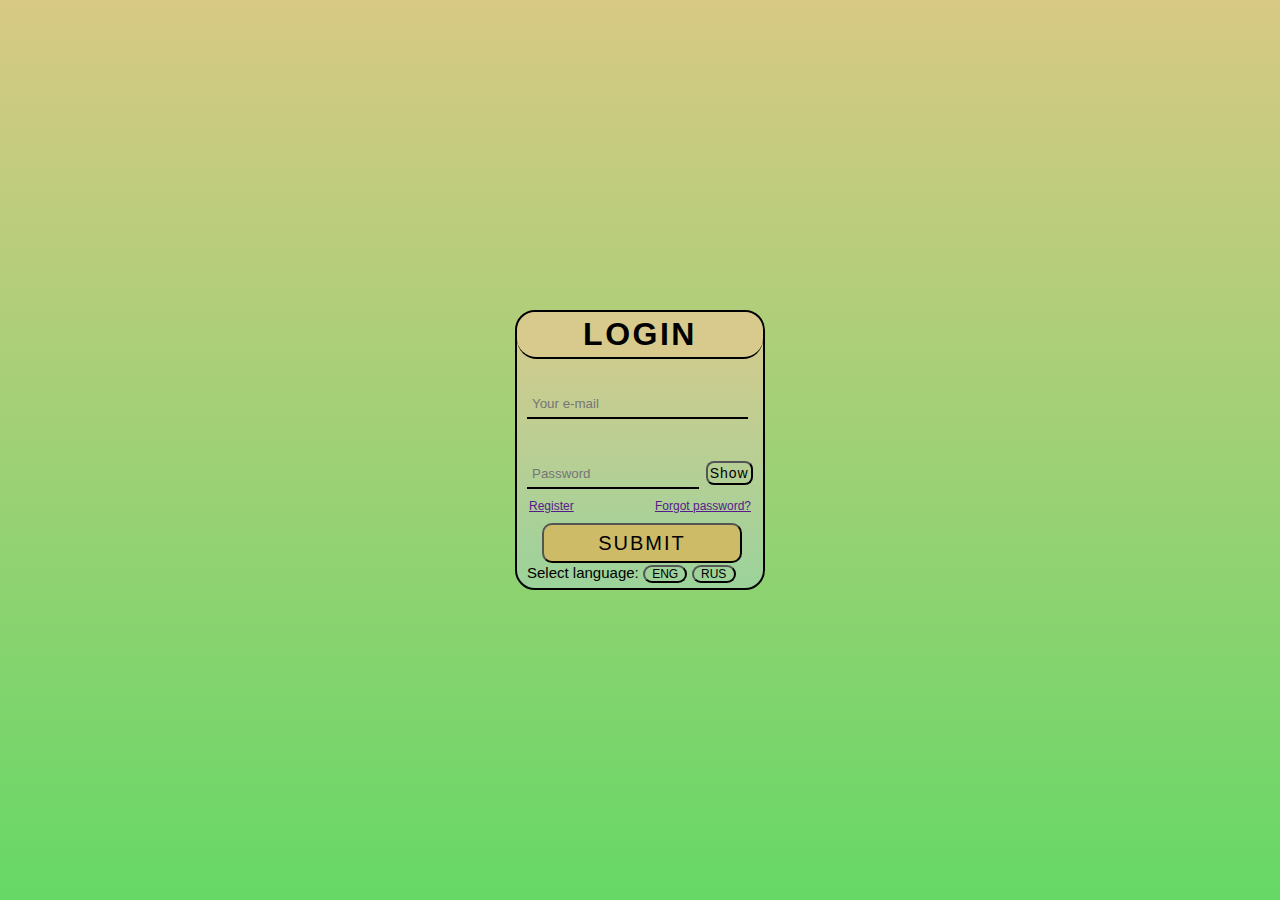
<file: index.html>
<!DOCTYPE html>
<html>

<head>
    <link rel="stylesheet" href="styles2.css">
    <meta charset="UTF-8">
    <meta name="viewport" content="width=device-width, initial-scale=1.0">
    <title>Login page</title>
</head>

<body>

    <form class="container">
        <h1 id="login-text">LOGIN</h1>
        <div>
            <label for=""></label>
            <input type="email" placeholder="Your e-mail" id="user-email">
        </div>
        <div>
            <label for=""></label>
            <input id="psw" type="password" placeholder="Password">
            <button id="toggle">Show</button>
        </div>
        <div id="bns">
            <a id="reg" href="">Register</a>
            <a id="pass" href="">Forgot password?</a>
        </div>  
        <button id="button">SUBMIT</button>
        <label id="lab-lang">Select language:</label>
        <button id="en-lang">ENG</button>
        <button id="ru-lang">RUS</button>
    </form>
    <script src="script.js"></script>

</body>

</html>
</file>
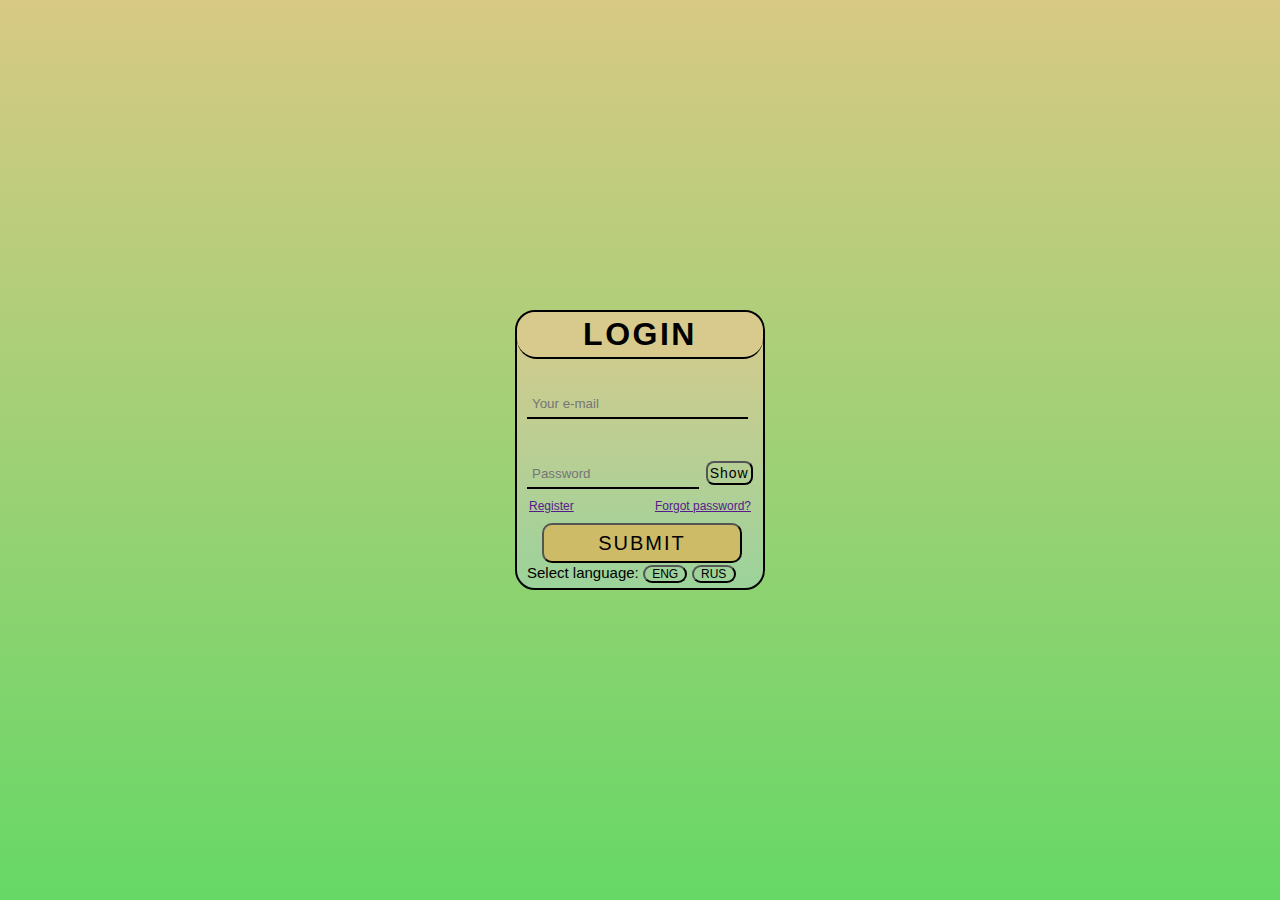
<file: login-page.html>
<!DOCTYPE html>
<html>

<head>
    <link rel="stylesheet" href="styles2.css">
    <meta charset="UTF-8">
    <meta name="viewport" content="width=device-width, initial-scale=1.0">
    <title>Login page</title>
</head>

<body>

    <form class="container">
        <h1 id="login-text">LOGIN</h1>
        <div>
            <label for=""></label>
            <input type="email" placeholder="Your e-mail" id="user-email">
        </div>
        <div>
            <label for=""></label>
            <input id="psw" type="password" placeholder="Password">
            <button id="toggle">Show</button>
        </div>
        <div id="bns">
            <a id="reg" href="">Register</a>
            <a id="pass" href="">Forgot password?</a>
        </div>  
        <button id="button">SUBMIT</button>
        <label id="lab-lang">Select language:</label>
        <button id="en-lang">ENG</button>
        <button id="ru-lang">RUS</button>
    </form>
    <script src="script.js"></script>

</body>

</html>
</file>
<file: styles2.css>
@import url(https://fonts.google.com/specimen/Poppins?query=poppins);
* {
    margin: 0;
    padding: 0;
    box-sizing: border-box;
    font-family: 'Poppins', sans-serif;
}
body {
    display: flex;
    align-items: center;
    justify-content: center;
    min-height: 100vh;
    background-image: linear-gradient(rgb(216, 201, 133), rgb(102, 216, 102));
    height: 100%;
    background-position: center;
    background-repeat: no-repeat;
    background-size: cover;
}

.container {
    display:block;
    height: 280px;
    width: 250px;
    background-image: linear-gradient(rgb(216, 202, 140), rgb(155, 211, 155));
    position: relative;
    border-radius: 20px;
    border: 2px solid #000;
    align-items: center;
    justify-content: center;
}
#login-text {
    text-align: center;
    font-weight: 600;
    background-color: rgb(216, 202, 140);
    border-bottom: 2px solid #000;
    border-radius: 20px;
    padding: 4px;
    letter-spacing: 2.5px;
}
 
#button {
    background-color: rgb(206, 187, 104);
    padding: 0.5vh;
    border-radius: 10px;
    width: 200px;
    height: 40px;
    text-size-adjust: 50px;
    margin-right: 25px;
    margin-left: 25px;
    margin-top: 10px;
    transition: 0.5s ease-in-out;
    font-size: 20px;
    font-weight: normal;
    letter-spacing: 2px;
}

#button:hover {
    scale: 1.1;
    background-color: rgb(188, 230, 188);
    font-weight:bolder;
    cursor: pointer;
}

#user-email, #psw {
    background-color: transparent;
    border: none;
    border-bottom: 2px solid #000;
    color: #000;
    height: 30px;
    transition: transform 1s;
    padding-left: 5px;
    margin: 30px 0 10px 10px;
}

#user-email{
    width: 90%;
}

#psw {
    width:70%;
}

.container:hover input{
    transform: scale(1.04);
}

#bns {
    display: flex;
    font-size: 12px;
    text-decoration: underline none;
    justify-content: space-between;
    margin-left: 12px;
    margin-right: 12px;
}


#toggle {
    padding: 2px;
    border-radius: 8px;
    background-color: transparent;
    font-size: 14px;
    margin-left: 2px;
    letter-spacing: 1px;
    cursor: pointer;
    transition: 2s;
}

#toggle:hover {
    scale: 1.1;
}

#en-lang, #ru-lang {
    width:44px;
    font-size: 12px;
    margin-top: 2px;
    background-color: transparent;
    border-radius: 10px;
    cursor: pointer;
}

#lab-lang {
    font-size: 15px;
    margin-left: 10px;
}
</file>
